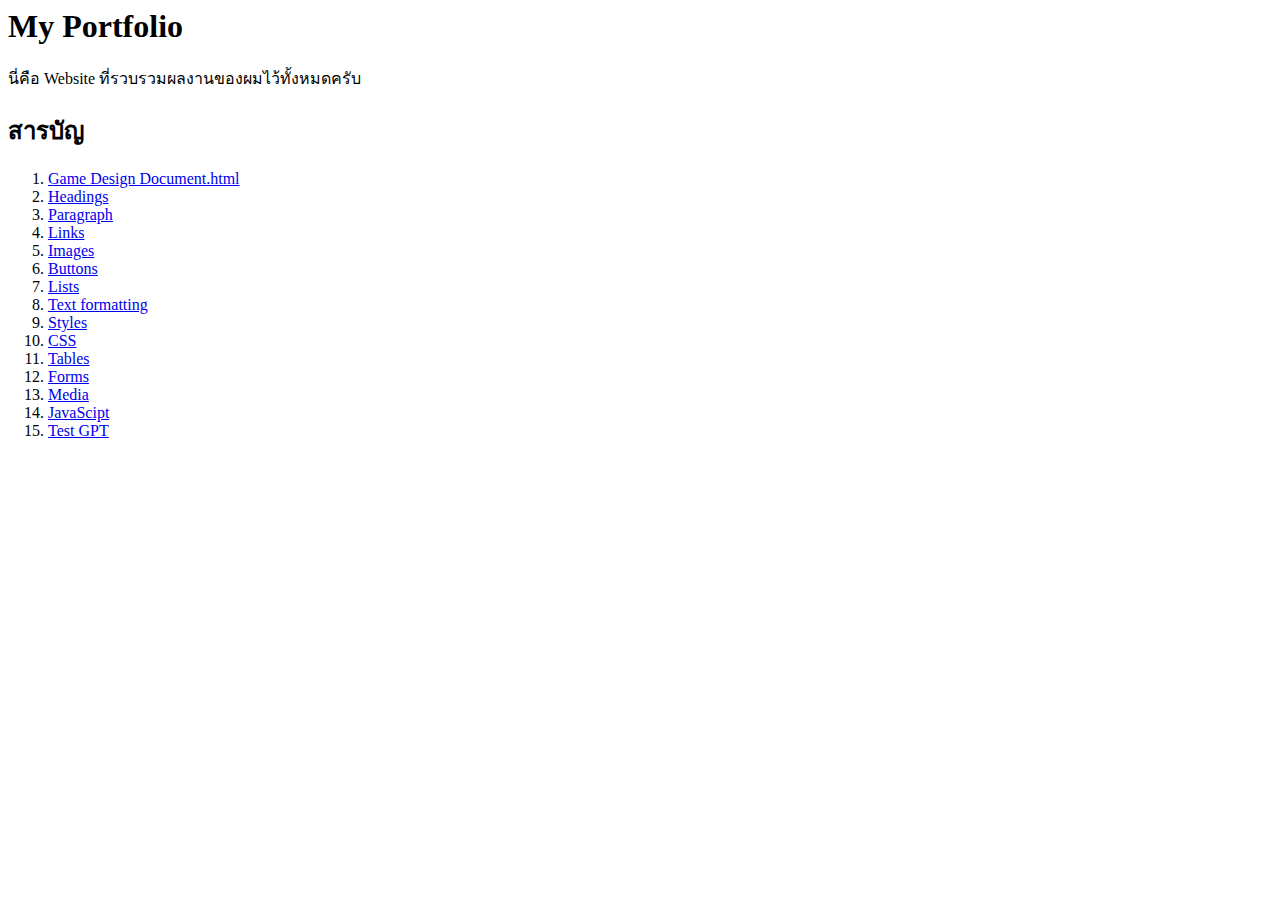
<file: index.html>
<html>
  <head>
    <title>My Portfolio</title>
  </head>
  <html lang="th">
    <head>
      <meta charset="UTF-8">
  <body>
    <h1>My Portfolio</h1>
    <p>นี่คือ Website ที่รวบรวมผลงานของผมไว้ทั้งหมดครับ</p>

    <h2>สารบัญ</h2>
    <ol>
      <li>
        <a href="Game-design-document.html">Game Design Document.html</a>
      </li>

      <li>
        <a href="102-headings.html">Headings</a>
      </li>

      <li>
        <a href="103-paragraph.html">Paragraph</a>
      </li>

      <li>
        <a href="104-links.html">Links</a>
      </li>

      <li>
        <a href="105-images.html">Images</a>
      </li>

      <li>
        <a href="106-buttons.html">Buttons</a>
      </li>

      <li>
        <a href="107-lists.html">Lists</a>
      </li>

      <li>
        <a href="108-text-formatting.html">Text formatting</a>
      </li>

      <li>
        <a href="109-styles.html">Styles</a>
      </li>

      <li>
        <a href="110-css.html">CSS</a>
      </li>

      <li>
        <a href="111-tables.html">Tables</a>
      </li>

      <li>
        <a href="112-forms.html">Forms</a>
      </li>

      <li>
        <a href="113-media.html">Media</a>
      </li>

      <li>
        <a href="114-javascipt.html">JavaScipt</a>

        <li>
          <a href="testGPT.html">Test GPT</a>
        </li>

    </ol>
  </body>
</html>
</file>
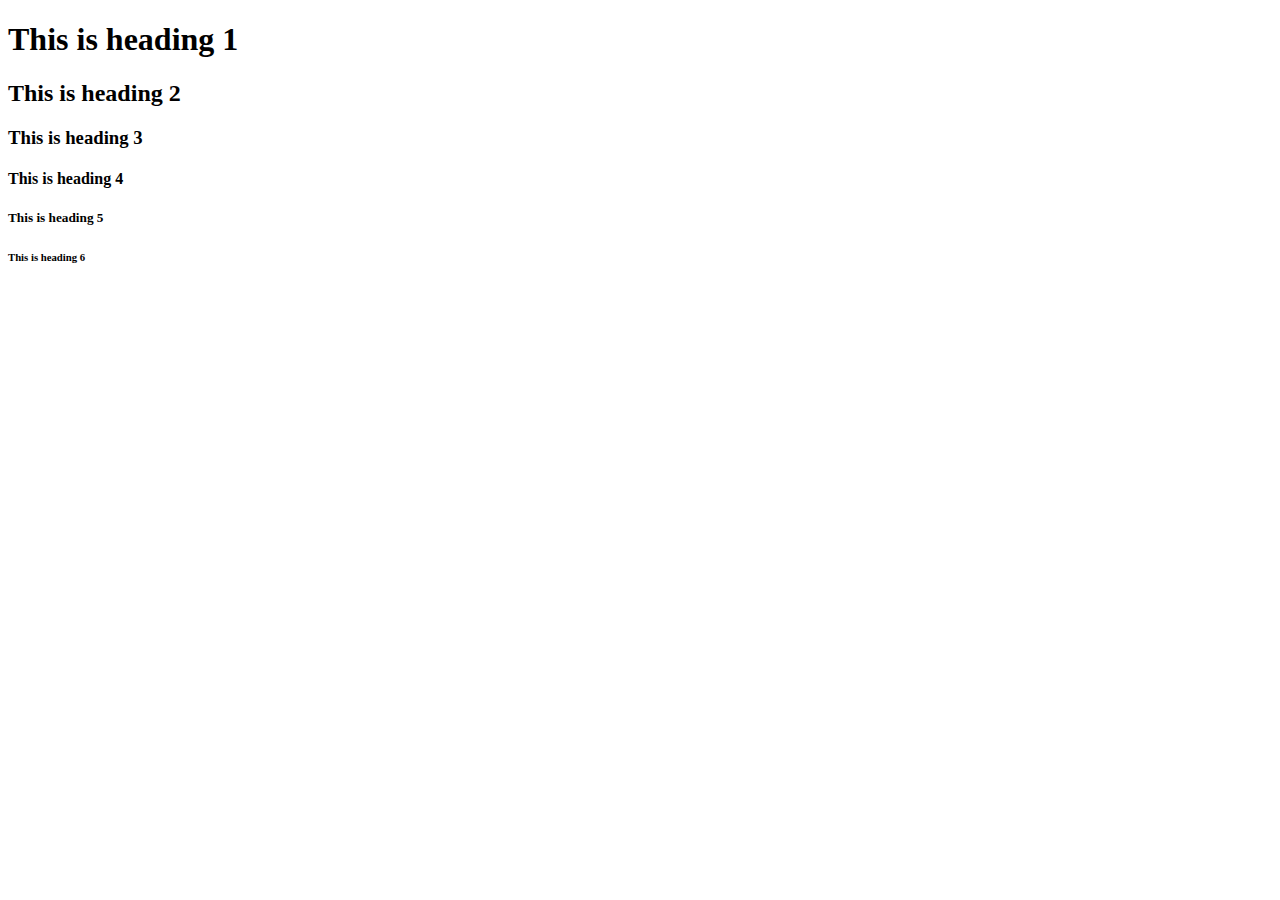
<file: 102-headings.html>
<!DOCTYPE html>
<html>
  <body>
    <h1>This is heading 1</h1>
    <h2>This is heading 2</h2>
    <h3>This is heading 3</h3>
    <h4>This is heading 4</h4>
    <h5>This is heading 5</h5>
    <h6>This is heading 6</h6>
  </body>
</html>
</file>
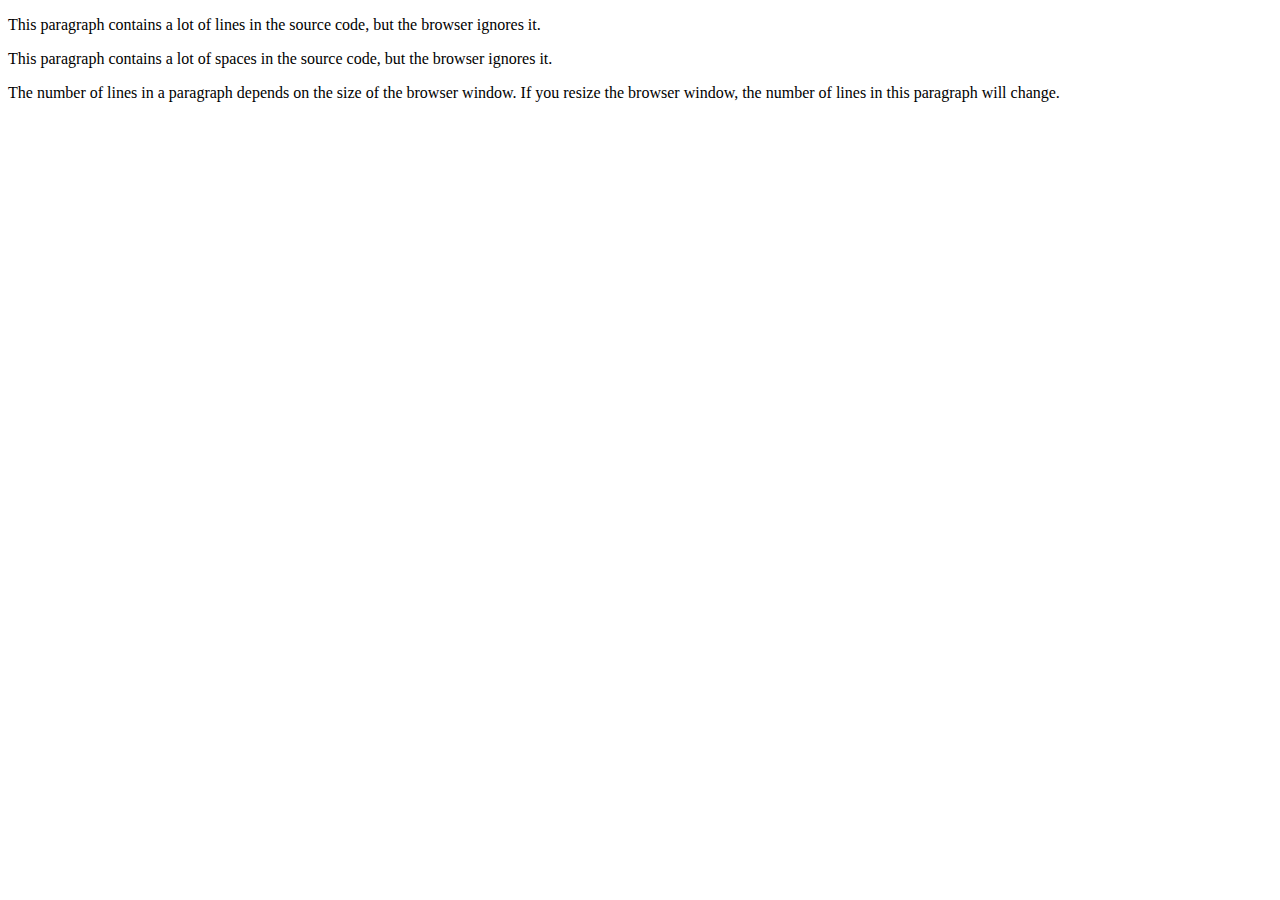
<file: 103-paragraph.html>
<!DOCTYPE html>
<html>
  <body>
    <p>
      This paragraph contains a lot of lines in the source code, but the browser
      ignores it.
    </p>

    <p>
      This paragraph contains a lot of spaces in the source code, but the
      browser ignores it.
    </p>

    <p>
      The number of lines in a paragraph depends on the size of the browser
      window. If you resize the browser window, the number of lines in this
      paragraph will change.
    </p>
  </body>
</html>
</file>
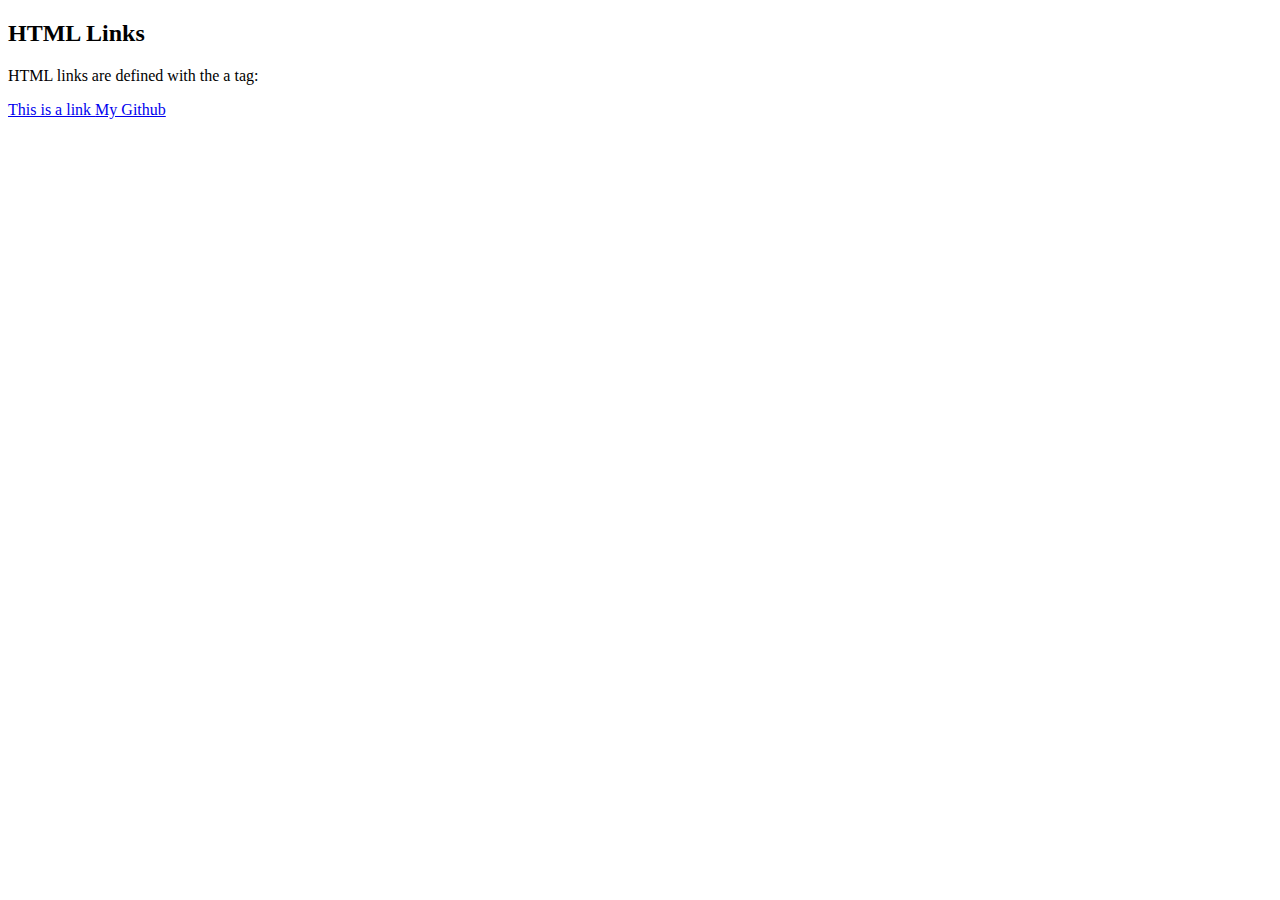
<file: 104-links.html>
<!DOCTYPE html>
<html>
  <body>
    <h2>HTML Links</h2>
    <p>HTML links are defined with the a tag:</p>

    <a href="https://www.codepassion.co">
      This is a link
    </a>

    <a href="https://github.com/savepong">My Github</a>
  </body>
</html>
</file>
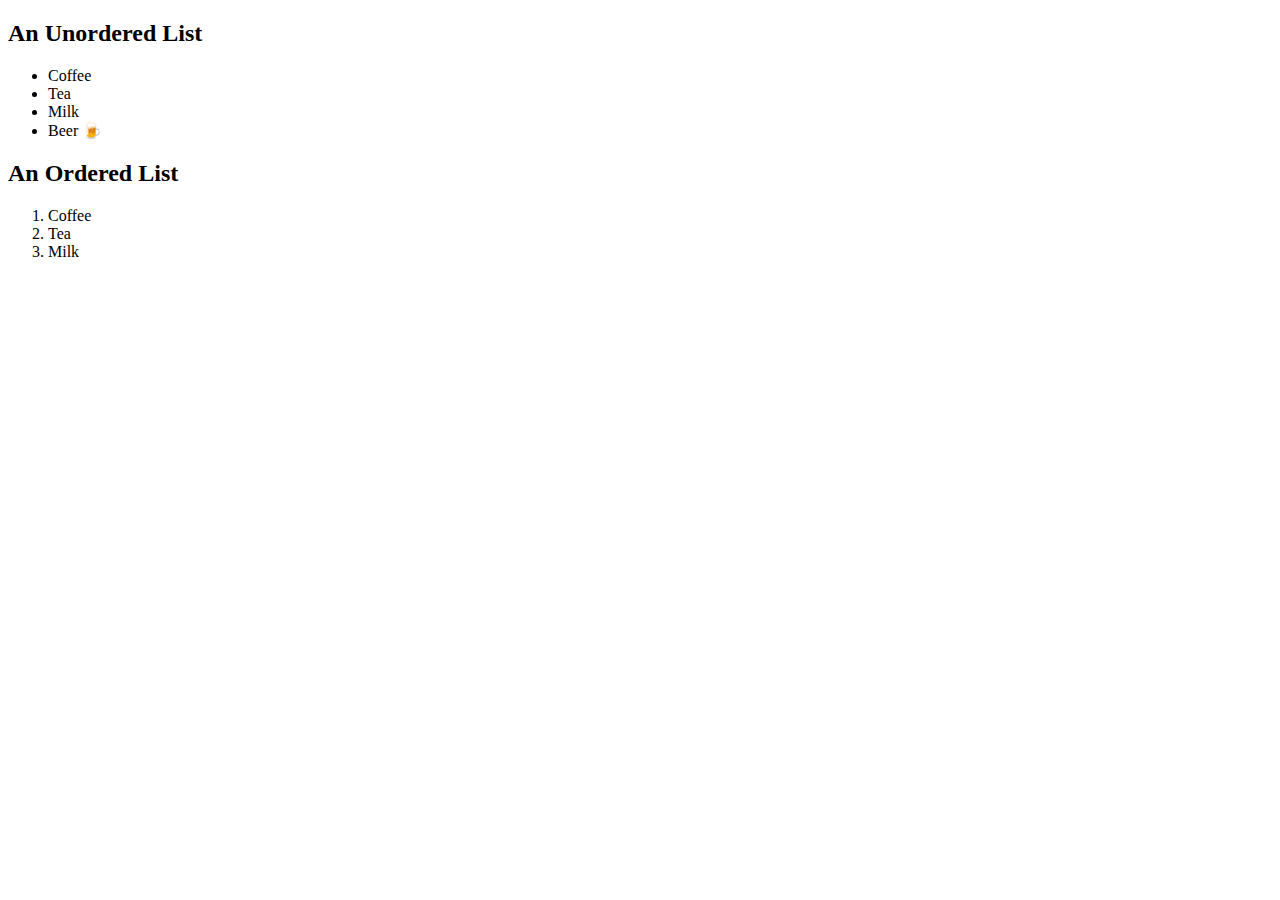
<file: 107-lists.html>
<!DOCTYPE html>
<html>
  <body>
    <h2>An Unordered List</h2>

    <ul>
      <li>Coffee</li>
      <li>Tea</li>
      <li>Milk</li>
      <li>Beer 🍺</li>
    </ul>

    <h2>An Ordered List</h2>

    <ol>
      <li>Coffee</li>
      <li>Tea</li>
      <li>Milk</li>
    </ol>
  </body>
</html>
</file>
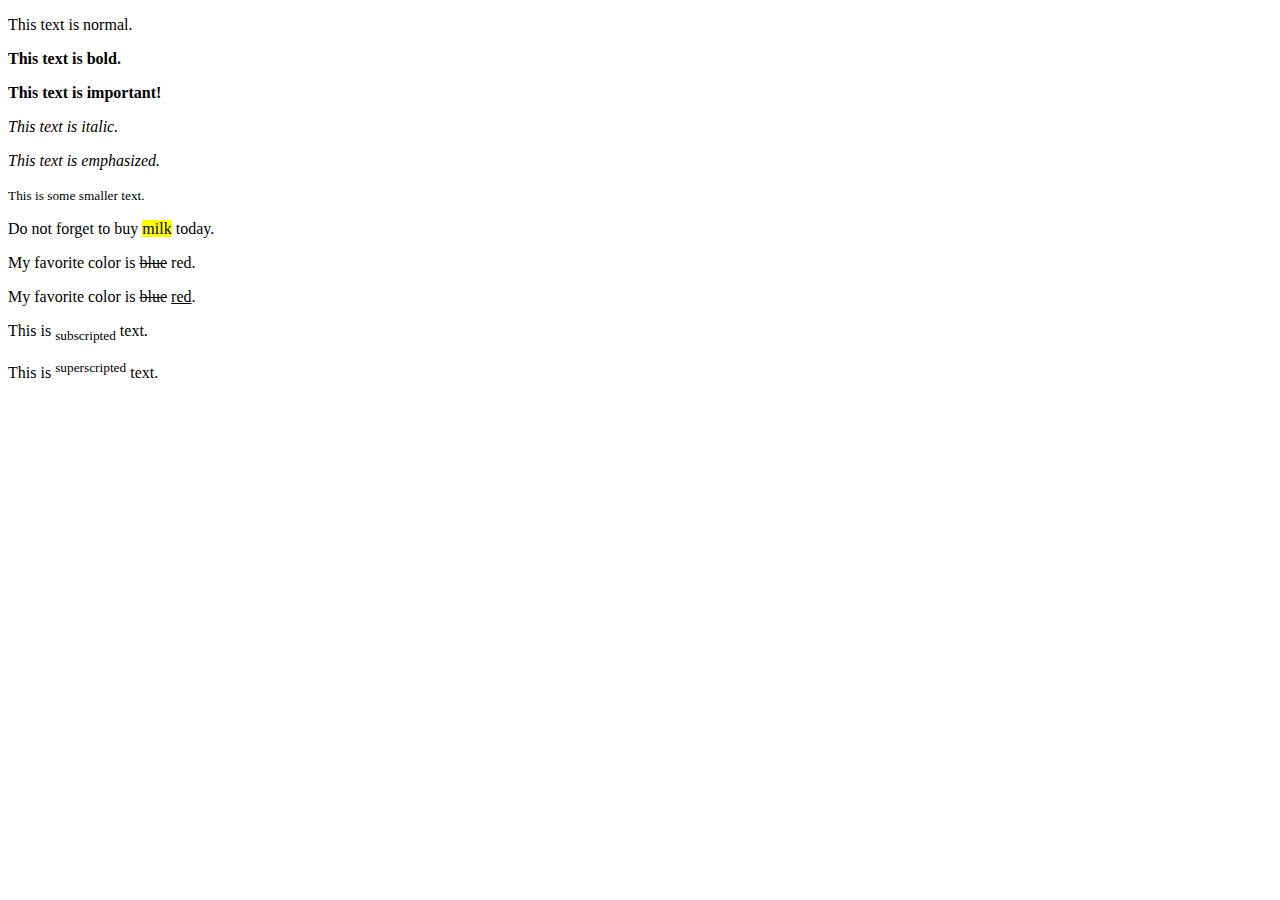
<file: 108-text-formatting.html>
<!DOCTYPE html>
<html>
  <body>
    <p>This text is normal.</p>

    <p><b>This text is bold.</b></p>
    <p><strong>This text is important!</strong></p>
    <p><i>This text is italic.</i></p>
    <p><em>This text is emphasized.</em></p>
    <p><small>This is some smaller text.</small></p>
    <p>Do not forget to buy <mark>milk</mark> today.</p>
    <p>My favorite color is <del>blue</del> red.</p>
    <p>My favorite color is <del>blue</del> <ins>red</ins>.</p>
    <p>This is <sub>subscripted</sub> text.</p>
    <p>This is <sup>superscripted</sup> text.</p>
  </body>
</html>
</file>
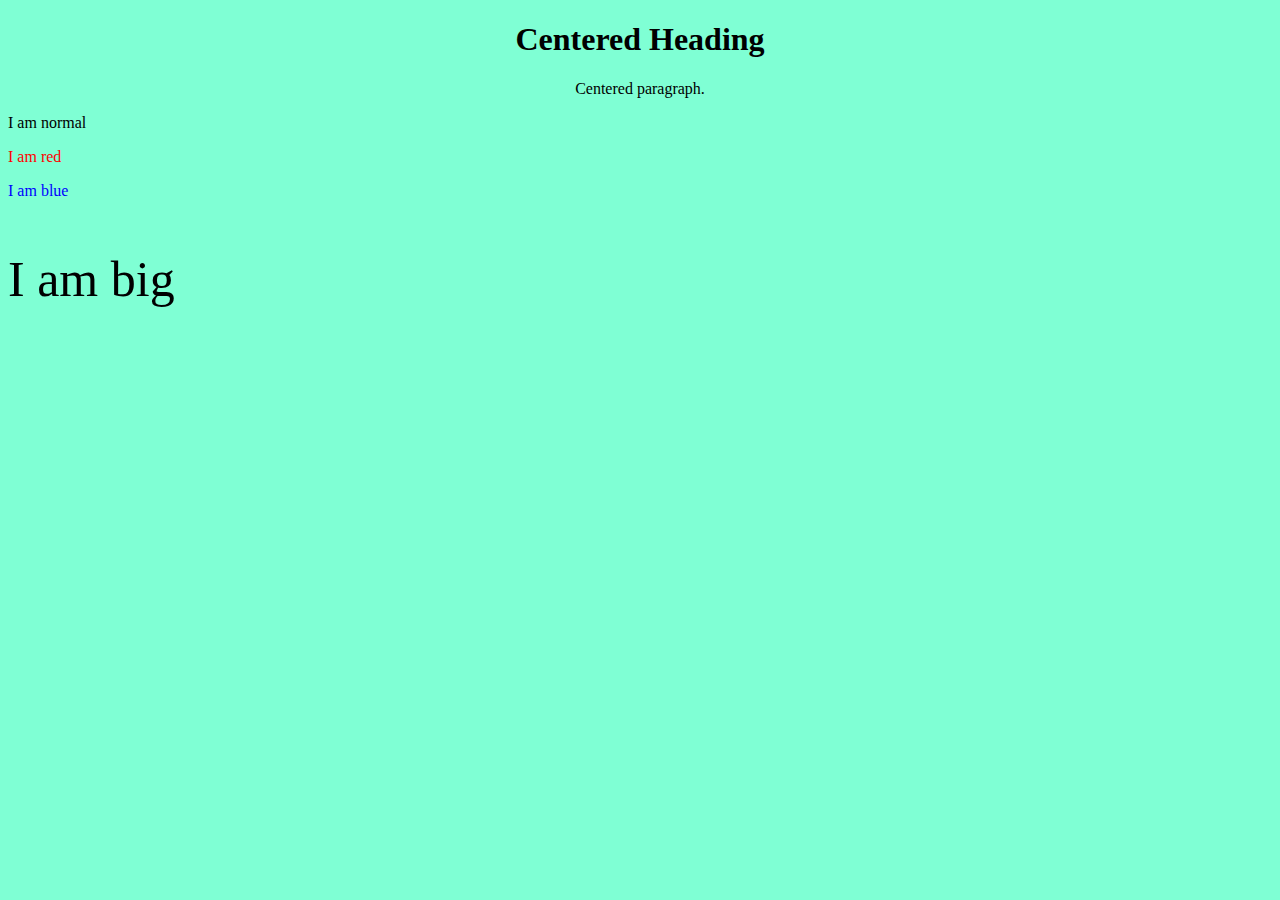
<file: 109-styles.html>
<!DOCTYPE html>
<html>
  <body style="background-color: aquamarine;">
    <h1 style="text-align: center;">Centered Heading</h1>

    <p style="text-align: center;">Centered paragraph.</p>

    <p>I am normal</p>

    <p style="color: red;">I am red</p>
    <p style="color: blue;">I am blue</p>
    <p style="font-size: 50px;">I am big</p>
  </body>
</html>
</file>
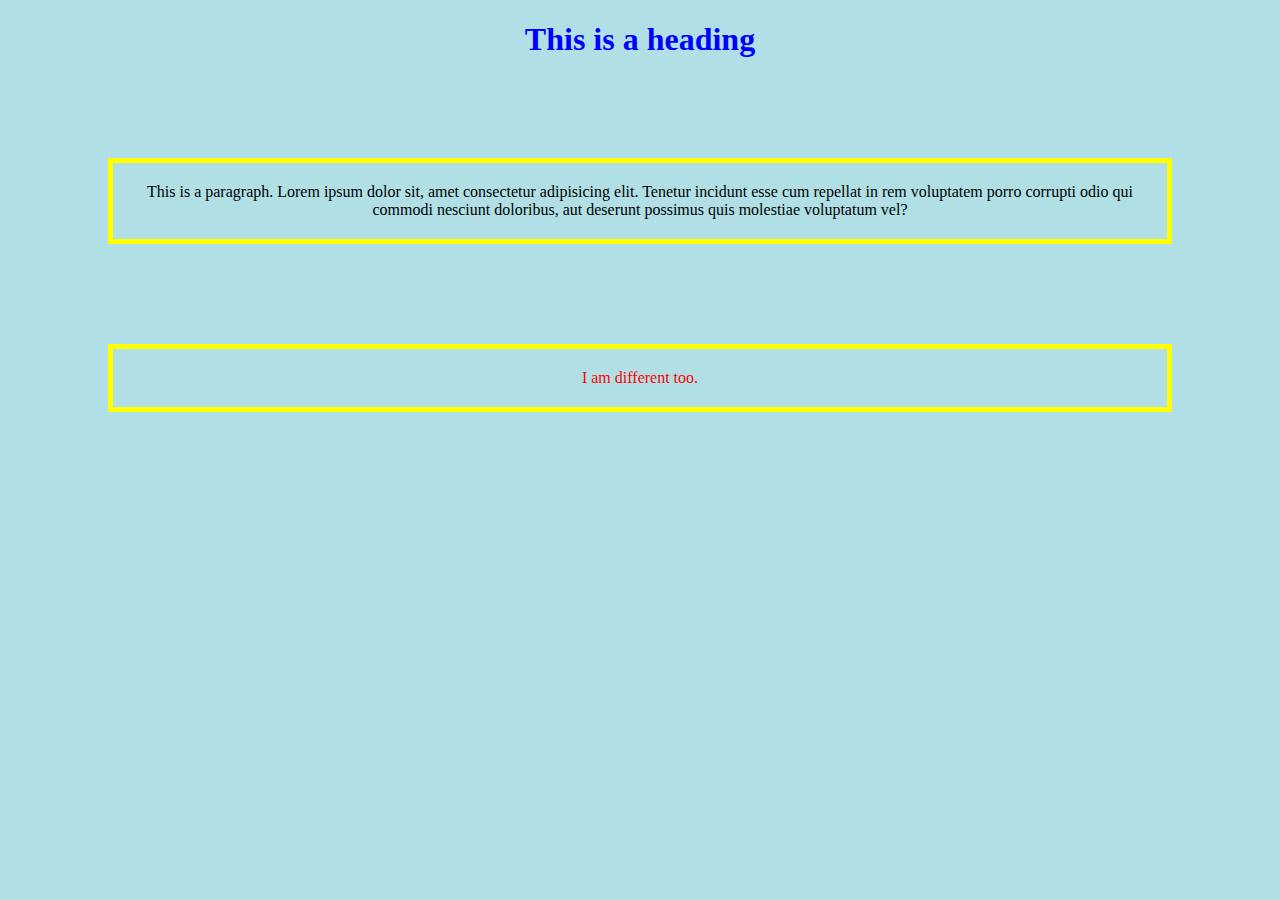
<file: 110-css.html>
<!DOCTYPE html>
<html>
  <head>
    <link rel="stylesheet" href="css/styles.css" />
  </head>

  <body>
    <h1>This is a heading</h1>
    <p>
      This is a paragraph. Lorem ipsum dolor sit, amet consectetur adipisicing
      elit. Tenetur incidunt esse cum repellat in rem voluptatem porro corrupti
      odio qui commodi nesciunt doloribus, aut deserunt possimus quis molestiae
      voluptatum vel?
    </p>

    <p class="save">I am different too.</p>
  </body>
</html>
</file>
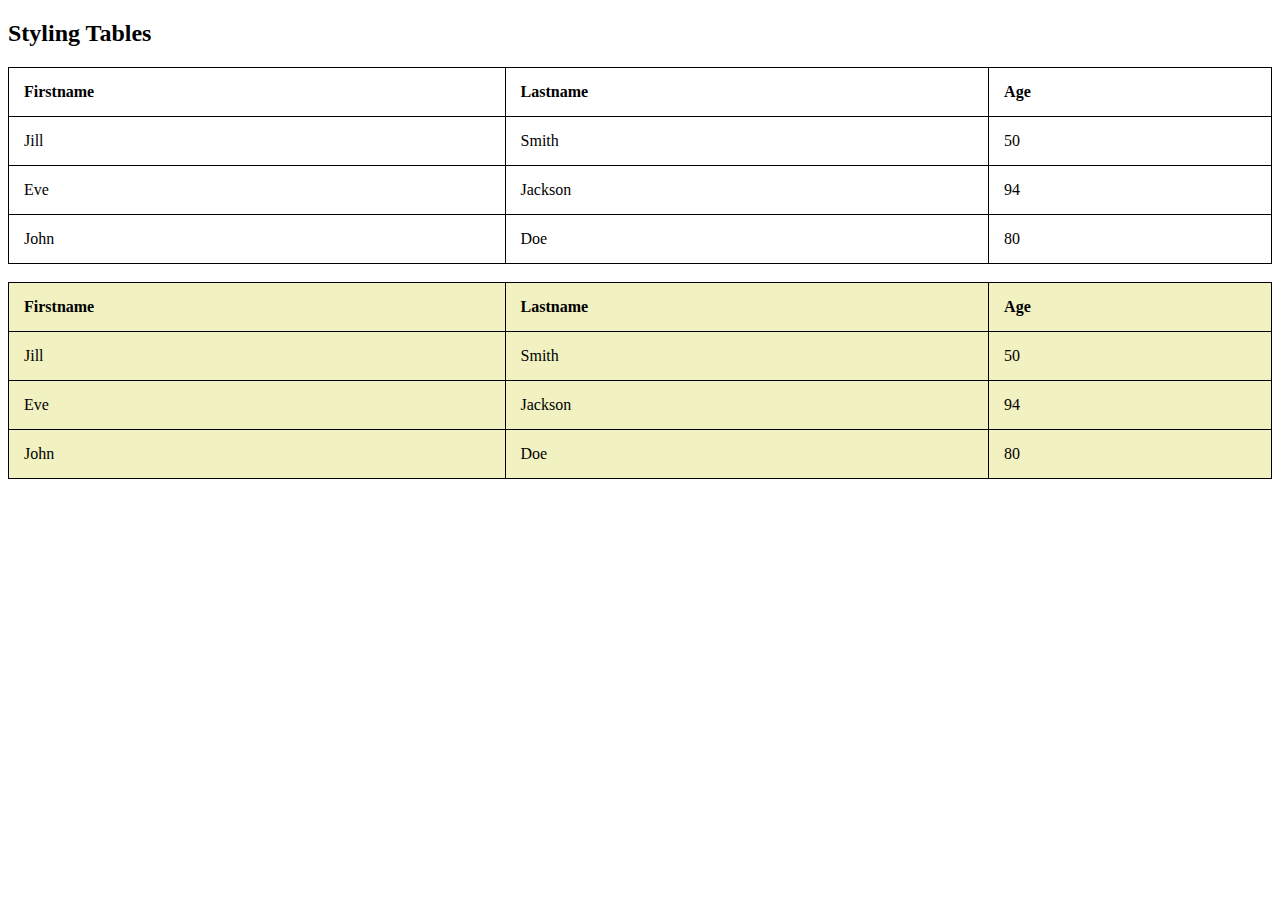
<file: 111-tables.html>
<!DOCTYPE html>
<html>
  <head>
    <style>
      table,
      th,
      td {
        border: 1px solid black;
        border-collapse: collapse;
      }
      th,
      td {
        padding: 15px;
        text-align: left;
      }
      #t01 {
        width: 100%;
        background-color: #f1f1c1;
      }
    </style>
  </head>
  <body>
    <h2>Styling Tables</h2>

    <table style="width: 100%;">
      <tr>
        <th>Firstname</th>
        <th>Lastname</th>
        <th>Age</th>
      </tr>
      <tr>
        <td>Jill</td>
        <td>Smith</td>
        <td>50</td>
      </tr>
      <tr>
        <td>Eve</td>
        <td>Jackson</td>
        <td>94</td>
      </tr>
      <tr>
        <td>John</td>
        <td>Doe</td>
        <td>80</td>
      </tr>
    </table>
    <br />

    <table id="t01">
      <tr>
        <th>Firstname</th>
        <th>Lastname</th>
        <th>Age</th>
      </tr>
      <tr>
        <td>Jill</td>
        <td>Smith</td>
        <td>50</td>
      </tr>
      <tr>
        <td>Eve</td>
        <td>Jackson</td>
        <td>94</td>
      </tr>
      <tr>
        <td>John</td>
        <td>Doe</td>
        <td>80</td>
      </tr>
    </table>
  </body>
</html>
</file>
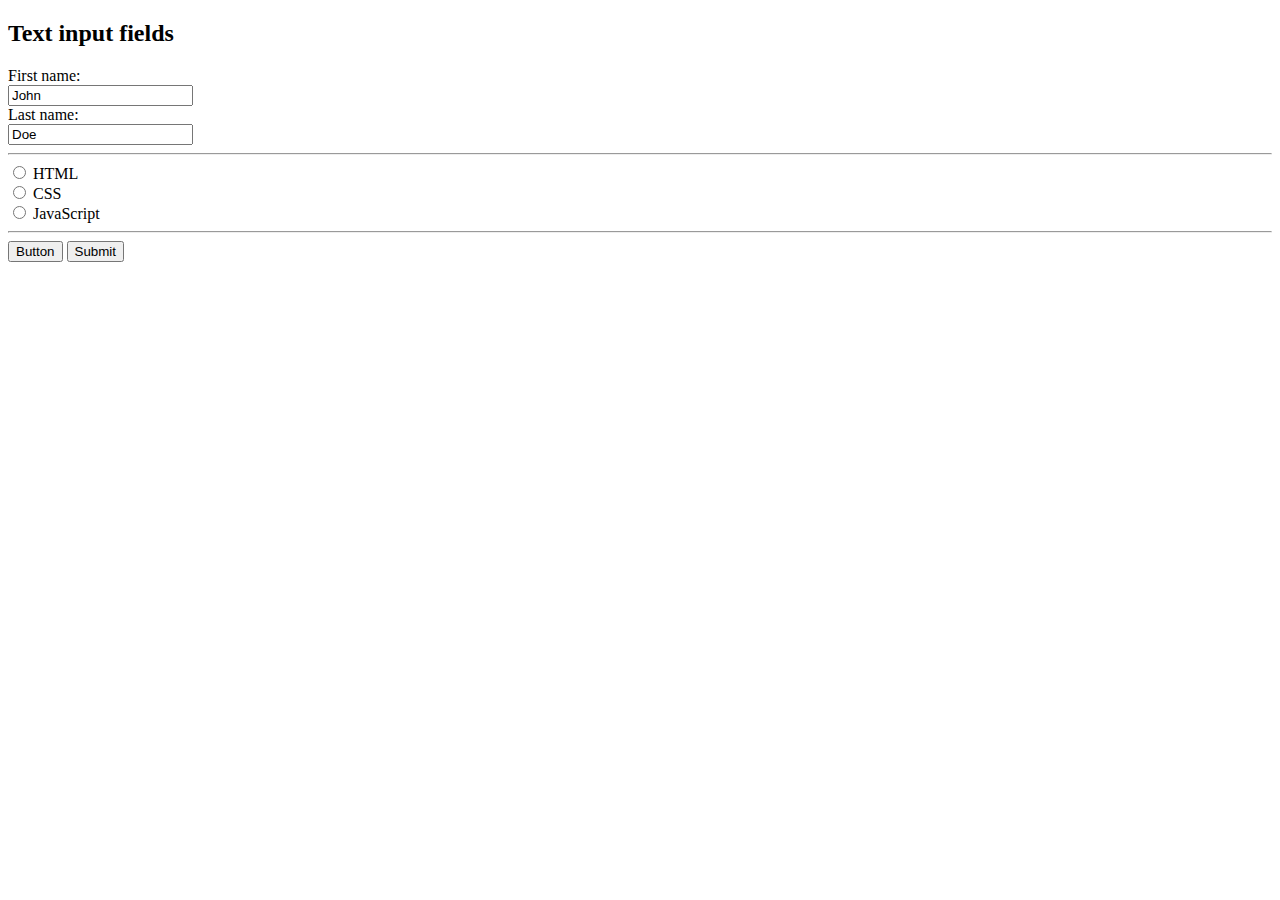
<file: 112-forms.html>
<!DOCTYPE html>
<html>
  <body>
    <h2>Text input fields</h2>

    <form>
      <label for="fname">First name:</label><br />
      <input type="text" id="fname" name="fname" value="John" /><br />

      <label for="lname">Last name:</label><br />
      <input type="text" id="lname" name="lname" value="Doe" />

      <hr />

      <input type="radio" id="html" name="fav_language" value="HTML" />

      <label for="html">HTML</label><br />
      <input type="radio" id="css" name="fav_language" value="CSS" />

      <label for="css">CSS</label>

      <br />
      <input
        type="radio"
        id="javascript"
        name="fav_language"
        value="JavaScript"
      />
      <label for="javascript">JavaScript</label>

      <hr />
      <button type="submit">Button</button>

      <input type="submit" value="Submit" />
    </form>
  </body>
</html>
</file>
<file: css/styles.css>
body {
  background-color: powderblue;
  text-align: center;
}

h1 {
  color: blue;
}

p {
  color: black;
  border: 5px solid yellow;
  padding: 20px; /** ระยะห่างภายใน **/
  margin: 100px; /** ระยะห่างข้างนอก **/
}

.save {
  color: red;
}
</file>
